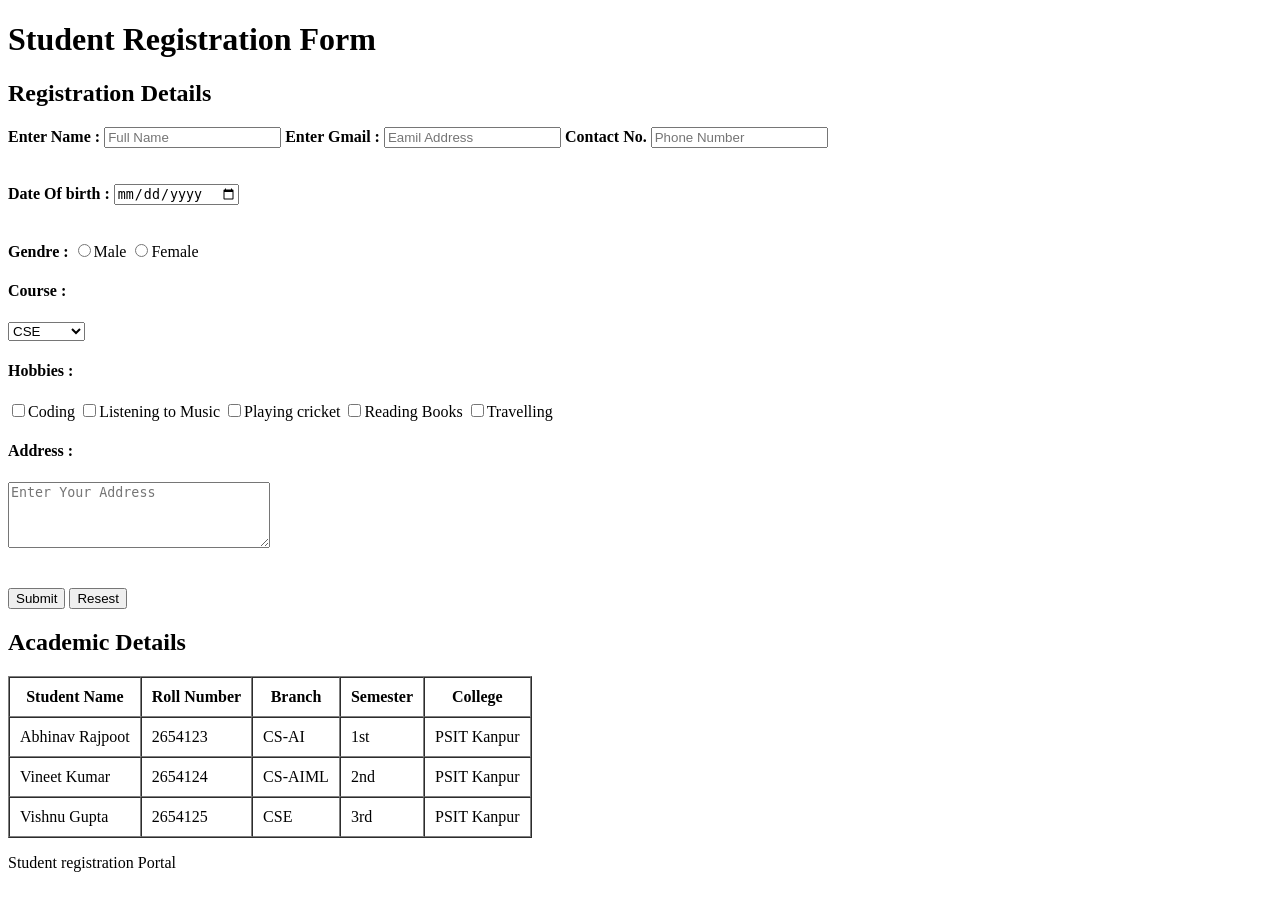
<file: student-reg.html>
<!DOCTYPE html>
<html lang="en">
<head>
    <meta charset="UTF-8">
    <meta name="viewport" content="width=device-width, initial-scale=1.0">
    <title>Student registration page</title>
</head>
<body>
    <header>
        <h1>Student Registration Form</h1>
    </header>

    <main>
        <section>
            <h2>Registration Details</h2>

            <form>
                <label for="name"><b>Enter Name :</b></label>
                <input type="text" id="name" placeholder="Full Name">

                <label for="Email"><b>Enter Gmail :</b></label>
                <input type="email"  id="Email" placeholder="Eamil Address">

                <label for="Mobile no."><b>Contact No.</b></label>
                <input type="tel" id="Mobile No." placeholder="Phone Number">
                <br><br><br>
                <label for="dob"><b>Date Of birth :</b></label>
                <input type="date" id="dob" placeholder="DOB">
                <br><br><br>
                <label for="gendre"><b>Gendre :</b> </label>
                <label for="id1">
                    <input type="radio" value="Male" name="Gender" id="id1">Male
                </label>
                <label for="id2">
                    <input type="radio" value="Female" name="Gender" id="id2">Female
                </label>
                <h4>Course :</h4>
                <select name="course" id="course">
                    <option value="CSE(Core)">CSE</option>
                    <option value="CS(Artificial Intelligence)">CS-AI</option>
                    <option value="CS(Artificial Intelligence with Machine Learning)">CS-AIML</option>
                    <option value="CS(Data Science)">CS-DS</option>
                    <option value="Information Technology">IT</option>
                    <option value="Electronics And Communication Engineering">ECE</option>
                </select>

                <h4>Hobbies :</h4>
                <label for="id3">
                    <input type="checkbox" value="Coding" name="hobbies" id="id3">Coding
                </label>
                <label for="id4">
                    <input type="checkbox" value="Litening to Music" name="hobbies" id="id4">Listening to Music
                </label>
                <label for="id5">
                    <input type="checkbox" value="Playing cricket" name="hobbies" id="id5">Playing cricket
                </label>
                <label for="id6">
                    <input type="checkbox" value="Reading Books" name="hobbies" id="id6">Reading Books
                </label>
                <label for="id7">
                    <input type="checkbox" value="Travelling" name="hobbies" id="id7">Travelling
                </label>

                <h4>Address :</h4>
                <textarea name="address" placeholder="Enter Your Address" rows="4" cols="30"></textarea>
                <br><br><br>
                <button type="submit">Submit</button>
                <button type="reset">Resest</button>
                
                
            </form>
        </section>
    
        <section>
            <h2>Academic Details</h2>

            <table border="1" cellpadding="10" cellspacing="0">
                <tr>
                    <th>Student Name</th>
                    <th>Roll Number</th>
                    <th>Branch</th>
                    <th>Semester</th>
                    <th>College</th>
                </tr>
                <tr>
                    <td>Abhinav Rajpoot</td>
                    <td>2654123</td>
                    <td>CS-AI</td>
                    <td>1st</td>
                    <td>PSIT Kanpur</td>
                </tr>
                <tr>
                    <td>Vineet Kumar</td>
                    <td>2654124</td>
                    <td>CS-AIML</td>
                    <td>2nd</td>
                    <td>PSIT Kanpur</td>
                </tr>
                <tr>
                    <td>Vishnu Gupta</td>
                    <td>2654125</td>
                    <td>CSE</td>
                    <td>3rd</td>
                    <td>PSIT Kanpur</td>
                </tr>
                
            </table>
        </section>
        
    </main>

    <footer>
        <p>Student registration Portal</p>
    </footer>
</body>
</html>
</file>
